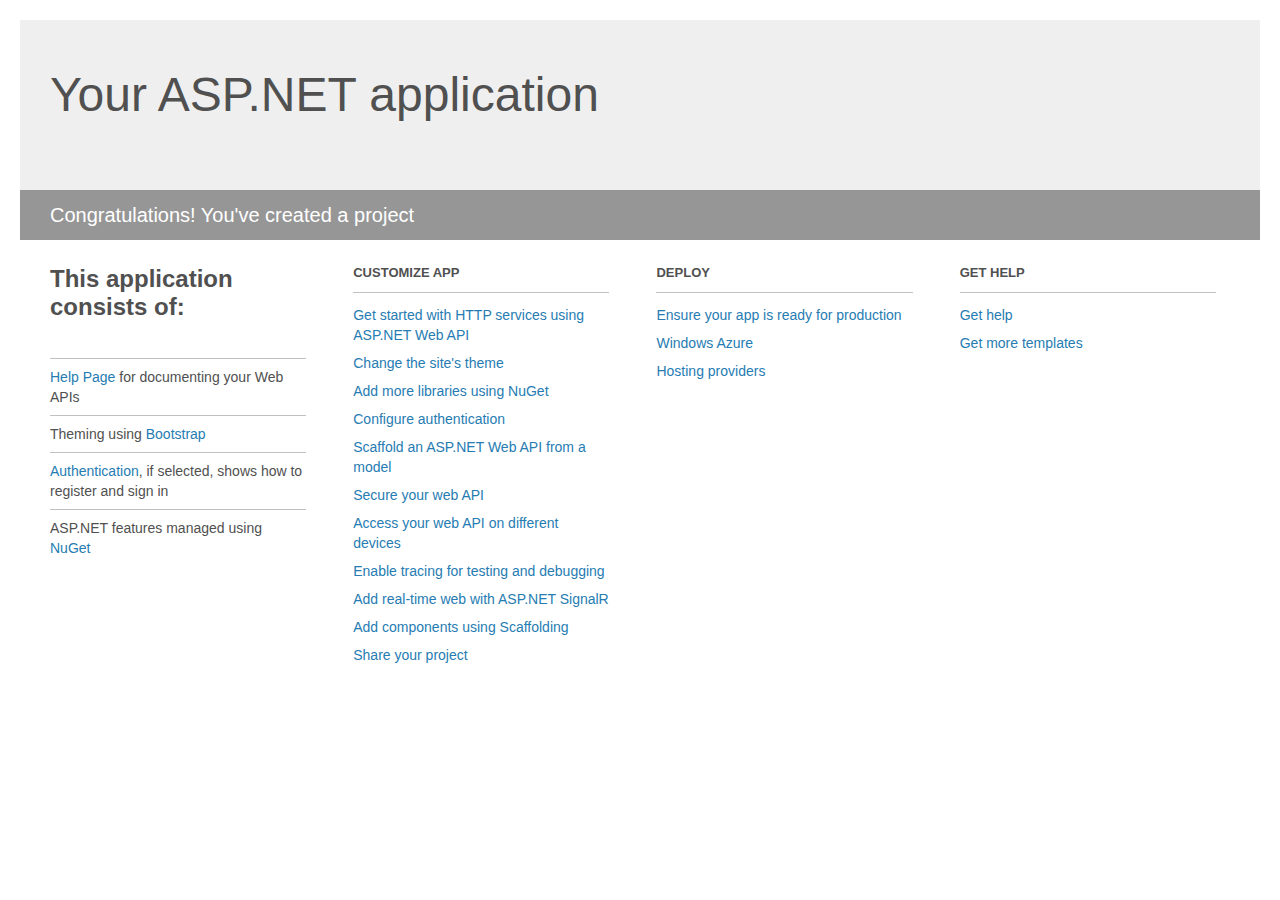
<file: EATurner.Web/Project_Readme.html>
﻿<!DOCTYPE html>
<html lang="en">
<head>
    <meta charset="utf-8" />
    <title>Your ASP.NET application</title>
    <style>
        body {
            background: #fff;
            color: #505050;
            font: 14px 'Segoe UI', tahoma, arial, helvetica, sans-serif;
            margin: 20px;
            padding: 0;
        }

        #header {
            background: #efefef;
            padding: 0;
        }

        h1 {
            font-size: 48px;
            font-weight: normal;
            margin: 0;
            padding: 0 30px;
            line-height: 150px;
        }

        p {
            font-size: 20px;
            color: #fff;
            background: #969696;
            padding: 0 30px;
            line-height: 50px;
        }

        #main {
            padding: 5px 30px;
        }

        .section {
            width: 21.7%;
            float: left;
            margin: 0 0 0 4%;
        }

            .section h2 {
                font-size: 13px;
                text-transform: uppercase;
                margin: 0;
                border-bottom: 1px solid silver;
                padding-bottom: 12px;
                margin-bottom: 8px;
            }

            .section.first {
                margin-left: 0;
            }

                .section.first h2 {
                    font-size: 24px;
                    text-transform: none;
                    margin-bottom: 25px;
                    border: none;
                }

                .section.first li {
                    border-top: 1px solid silver;
                    padding: 8px 0;
                }

            .section.last {
                margin-right: 0;
            }

        ul {
            list-style: none;
            padding: 0;
            margin: 0;
            line-height: 20px;
        }

        li {
            padding: 4px 0;
        }

        a {
            color: #267cb2;
            text-decoration: none;
        }

            a:hover {
                text-decoration: underline;
            }
    </style>
</head>
<body>

    <div id="header">
        <h1>Your ASP.NET application</h1>
        <p>Congratulations! You've created a project</p>
    </div>

    <div id="main">
        <div class="section first">
            <h2>This application consists of:</h2>
            <ul>
                <li><a href="http://go.microsoft.com/fwlink/?LinkID=320956">Help Page</a> for documenting your Web APIs</li>
                <li>Theming using <a href="http://go.microsoft.com/fwlink/?LinkID=320754">Bootstrap</a></li>
                <li><a href="http://go.microsoft.com/fwlink/?LinkID=320957">Authentication</a>, if selected, shows how to register and sign in</li>
                <li>ASP.NET features managed using <a href="http://go.microsoft.com/fwlink/?LinkID=320958">NuGet</a></li>
            </ul>
        </div>

        <div class="section">
            <h2>Customize app</h2>
            <ul>
                <li><a href="http://go.microsoft.com/fwlink/?LinkID=320959">Get started with HTTP services using ASP.NET Web API</a></li>
                <li><a href="http://go.microsoft.com/fwlink/?LinkID=320960">Change the site's theme</a></li>
                <li><a href="http://go.microsoft.com/fwlink/?LinkID=320961">Add more libraries using NuGet</a></li>
                <li><a href="http://go.microsoft.com/fwlink/?LinkID=320962">Configure authentication</a></li>
                <li><a href="http://go.microsoft.com/fwlink/?LinkID=320963">Scaffold an ASP.NET Web API from a model</a></li>
                <li><a href="http://go.microsoft.com/fwlink/?LinkID=320964">Secure your web API</a></li>
                <li><a href="http://go.microsoft.com/fwlink/?LinkID=320965">Access your web API on different devices</a></li>
                <li><a href="http://go.microsoft.com/fwlink/?LinkID=320966">Enable tracing for testing and debugging</a></li>
                <li><a href="http://go.microsoft.com/fwlink/?LinkID=320765">Add real-time web with ASP.NET SignalR</a></li>
                <li><a href="http://go.microsoft.com/fwlink/?LinkID=320766">Add components using Scaffolding</a></li>
                <li><a href="http://go.microsoft.com/fwlink/?LinkID=320768">Share your project</a></li>
            </ul>
        </div>

        <div class="section">
            <h2>Deploy</h2>
            <ul>
                <li><a href="http://go.microsoft.com/fwlink/?LinkID=320769">Ensure your app is ready for production</a></li>
                <li><a href="http://go.microsoft.com/fwlink/?LinkID=320770">Windows Azure</a></li>
                <li><a href="http://go.microsoft.com/fwlink/?LinkID=320771">Hosting providers</a></li>
            </ul>
        </div>

        <div class="section last">
            <h2>Get help</h2>
            <ul>
                <li><a href="http://go.microsoft.com/fwlink/?LinkID=320772">Get help</a></li>
                <li><a href="http://go.microsoft.com/fwlink/?LinkID=320773">Get more templates</a></li>
            </ul>
        </div>
    </div>
</body>
</html>
</file>
